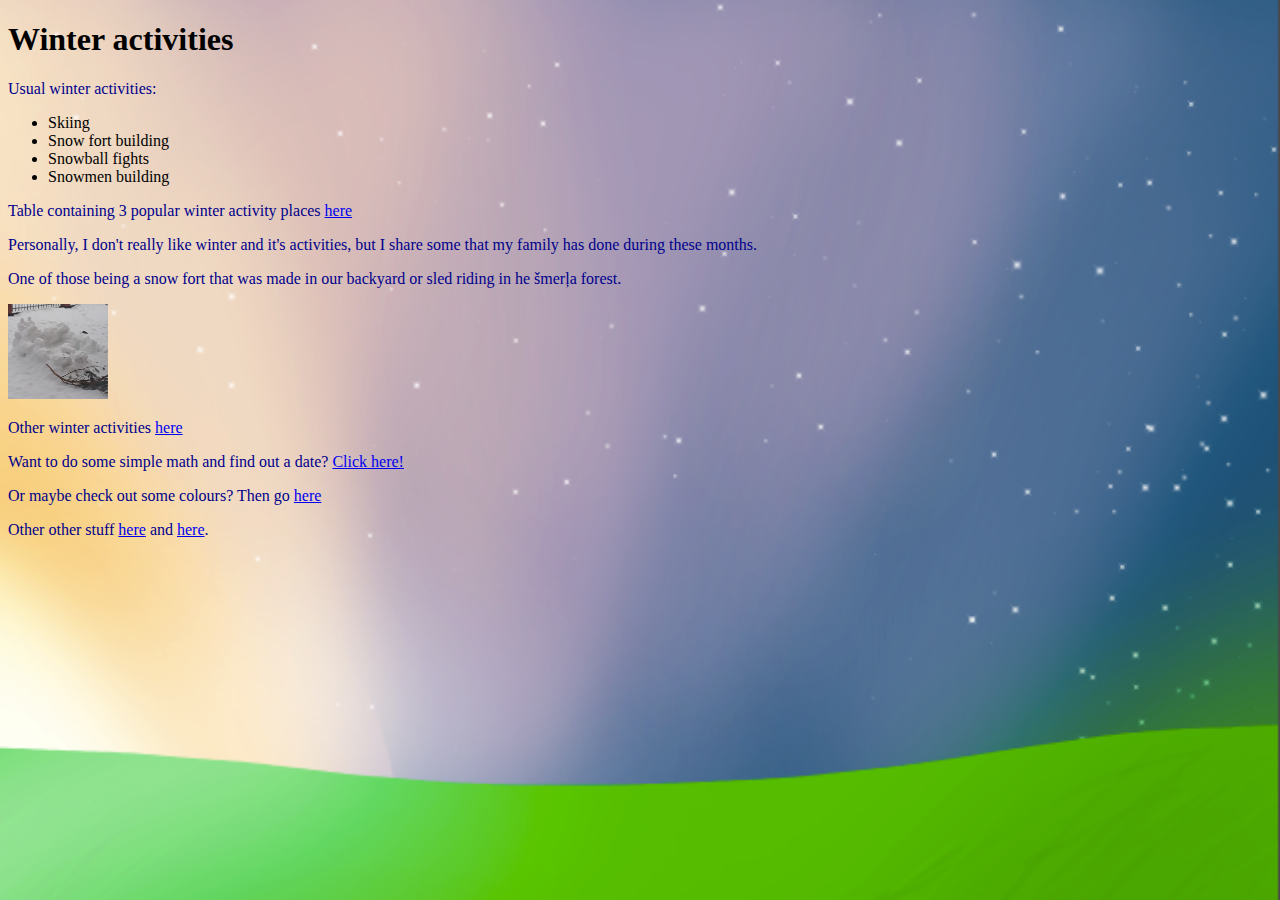
<file: index.html>
<!DOCTYPE html>
<!--
To change this license header, choose License Headers in Project Properties.
To change this template file, choose Tools | Templates
and open the template in the editor.
-->
<html>
    <head>
        <title>Lunatictia favourite winter activities</title>
        <meta charset="UTF-8">
        <meta name="viewport" content="width=device-width, initial-scale=1.0">
        <link rel="stylesheet" href="mansStils.css">
          <style>
            body {
                background-image: url("cool_bg.png");
                background-size: cover;
            }
            p {
                color: darkblue;
            }
          </style>    
    </head>
    <body>
        <h1> Winter activities </h1>
        <p> Usual winter activities: </p>
        <ul>
            <li> Skiing </li>
            <li> Snow fort building </li>
            <li> Snowball fights </li>
            <li> Snowmen building </li>
        </ul>
        <p>Table containing 3 popular winter activity places 
            <a href="adreses.html">here</a>
        </p>
            <p>Personally, I don't really like winter and it's activities, but I
            share some that my family has done during these months. </p>
            <p>One of those being a snow fort that was made in our backyard or 
            sled riding in he šmerļa forest. </p>
            <img src="snow_fort.jpg" alt="backyard snow fort" style="width:100px;height:95px;">
            <p> Other winter activities <a href="http://bucketlistjourney.net/19-ideas-winter-bucket-list-things-to-do/">here</a>
           </p>
            <p> Want to do some simple math and find out a date? <a href="forma.html">Click here!</a>
        <p> Or maybe check out some colours? Then go <a href="citaLapa.html">here</a>
        <p> Other other stuff <a href="skola.html">here</a> and <a href="darbibas.html">here</a>. </p>
      </body>
</html>
</file>
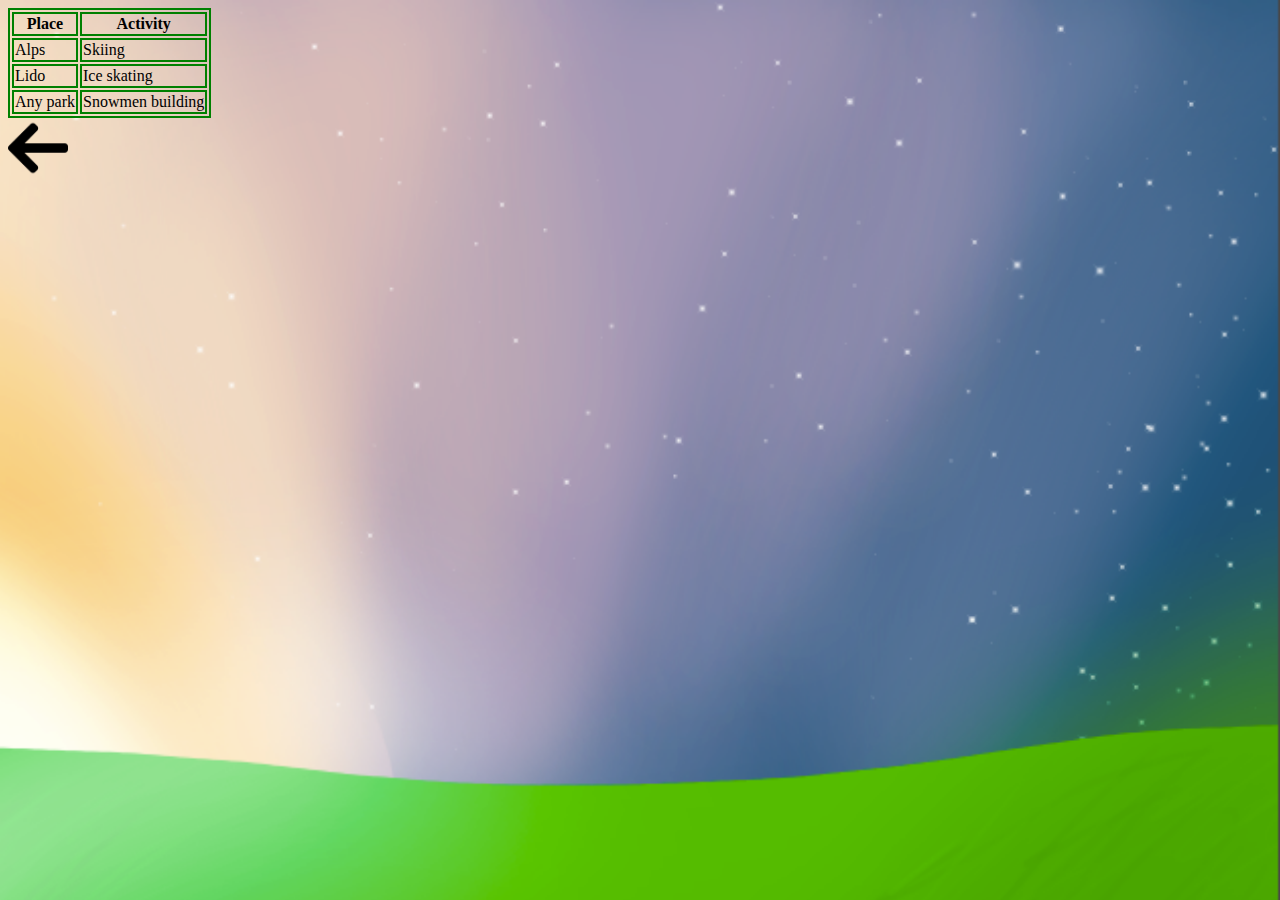
<file: adreses.html>
<!DOCTYPE html>
<!--
To change this license header, choose License Headers in Project Properties.
To change this template file, choose Tools | Templates
and open the template in the editor.
-->
<html>
    <head>
        <title>Activity table</title>
        <meta charset="UTF-8">
        <meta name="viewport" content="width=device-width, initial-scale=1.0">
        <link rel="stylesheet" href="mansStils.css">
        <style>
            body {
                background-image: url("cool_bg.png");
                background-size: cover;
            }
            p {
                color: darkblue;
            }
            table, th, td {
                border: 2px solid green;
            }
        </style>
    </head>
    <body>
    <table> 
        <tr>
            <th>Place</th>
            <th>Activity</th>
        </tr>
        <tr>
            <td>Alps</td>
            <td>Skiing</td>
        </tr>    
        <tr>
            <td>Lido</td>
            <td>Ice skating</td>
        </tr>
        <tr>
            <td>Any park</td>
            <td>Snowmen building</td>
        </tr>
    </table>
        <a href="index.html" target="_blank">
            <img src="arrow.png" alt="bulta" style="width:60px;height:60px;">
        </a>
    </body>
</html>
</file>
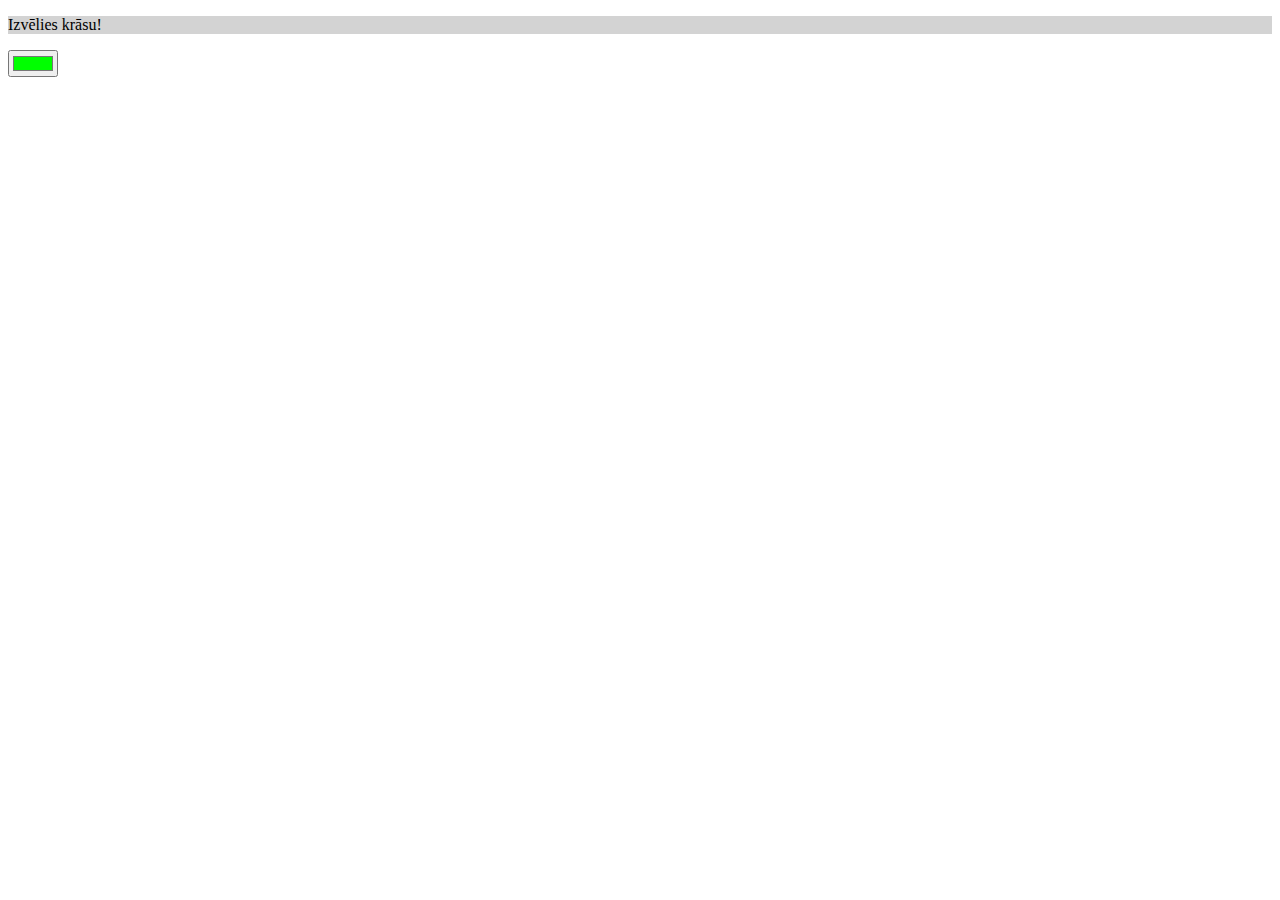
<file: citaLapa.html>
<!DOCTYPE html>
<html>
<head>
    <meta charset="UTF-8">
    <title>Formas</title>
    <script>
    function krasot(){
        var kr=document.getElementById("krasa").value;
        document.getElementById("fons").style="background-color:"+kr;
        document.getElementById("change").innerHTML ="Krāsa nomainīta";
    }
    </script>
</head>
<body>
<form>
  <div id="fons" style="background-color:lightgrey">
      <p id="change">Izvēlies krāsu!</p> 
  </div>
    <input type="color" id="krasa" value="#00ff00" onchange="krasot();">
</form>
</body>
</html>
</file>
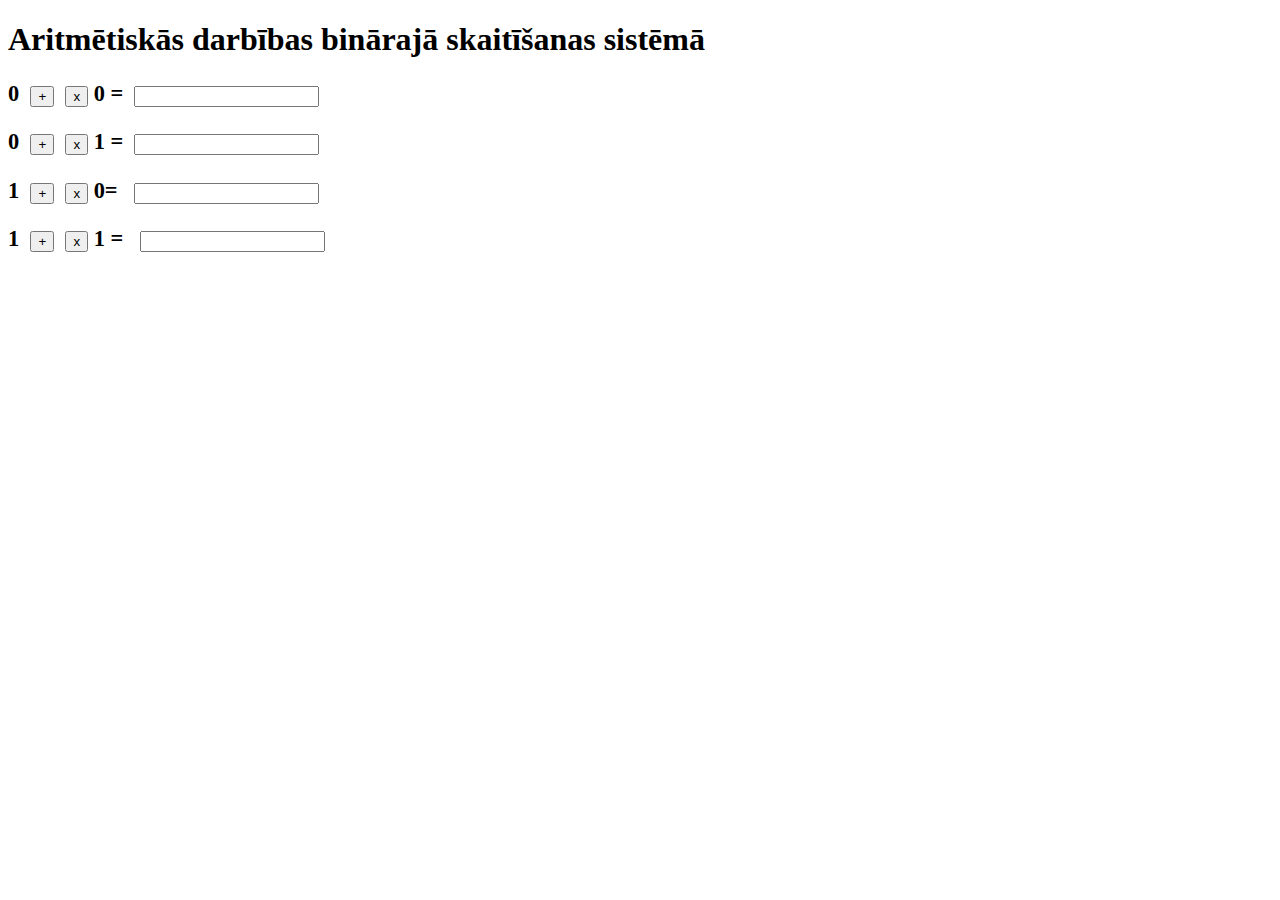
<file: darbibas.html>
<!DOCTYPE html>
<html><head>
<meta charset="utf-8" >
<title>Aritmētiskās darbības binārajā skaitīšanas sistēmā</title>
<style>
    p{
        font-weight: bold;
        font-size: 140%;
    }
</style>
</head><body>
<h1>Aritmētiskās darbības binārajā skaitīšanas sistēmā</h1>
<form method="post" name="darbibas">
<p>0&nbsp;
<input onclick="rez00.value=0" name="plus00" value="+" type="button">&nbsp;
<input onclick="rez00.value=0" name="reiz00" value="x" type="button"> 0 =&nbsp;
<input name="rez00">
</p>
<p>0&nbsp;
<input onclick="rez01.value=1" name="plus01" value="+" type="button">&nbsp;
<input onclick="rez01.value=0" name="reiz01" value="x" type="button"> 1 =&nbsp;
<input name="rez01">
</p>
<p>1&nbsp;
<input onclick="rez10.value=1" name="plus10" value="+" type="button">&nbsp;
<input onclick="rez10.value=0" name="reiz10" value="x" type="button"> 0=&nbsp;
&nbsp;<input name="rez10">
</p>
<p>1&nbsp;
    <input onclick="rez20.value=2" name="plus20" value="+" type="button">&nbsp;
    <input onclick="rez20.value=1" name="reiz20" value="x" type="button"> 1 =&nbsp;
    &nbsp;<input name="rez20">
</p>
</form>
</body></html>
</file>
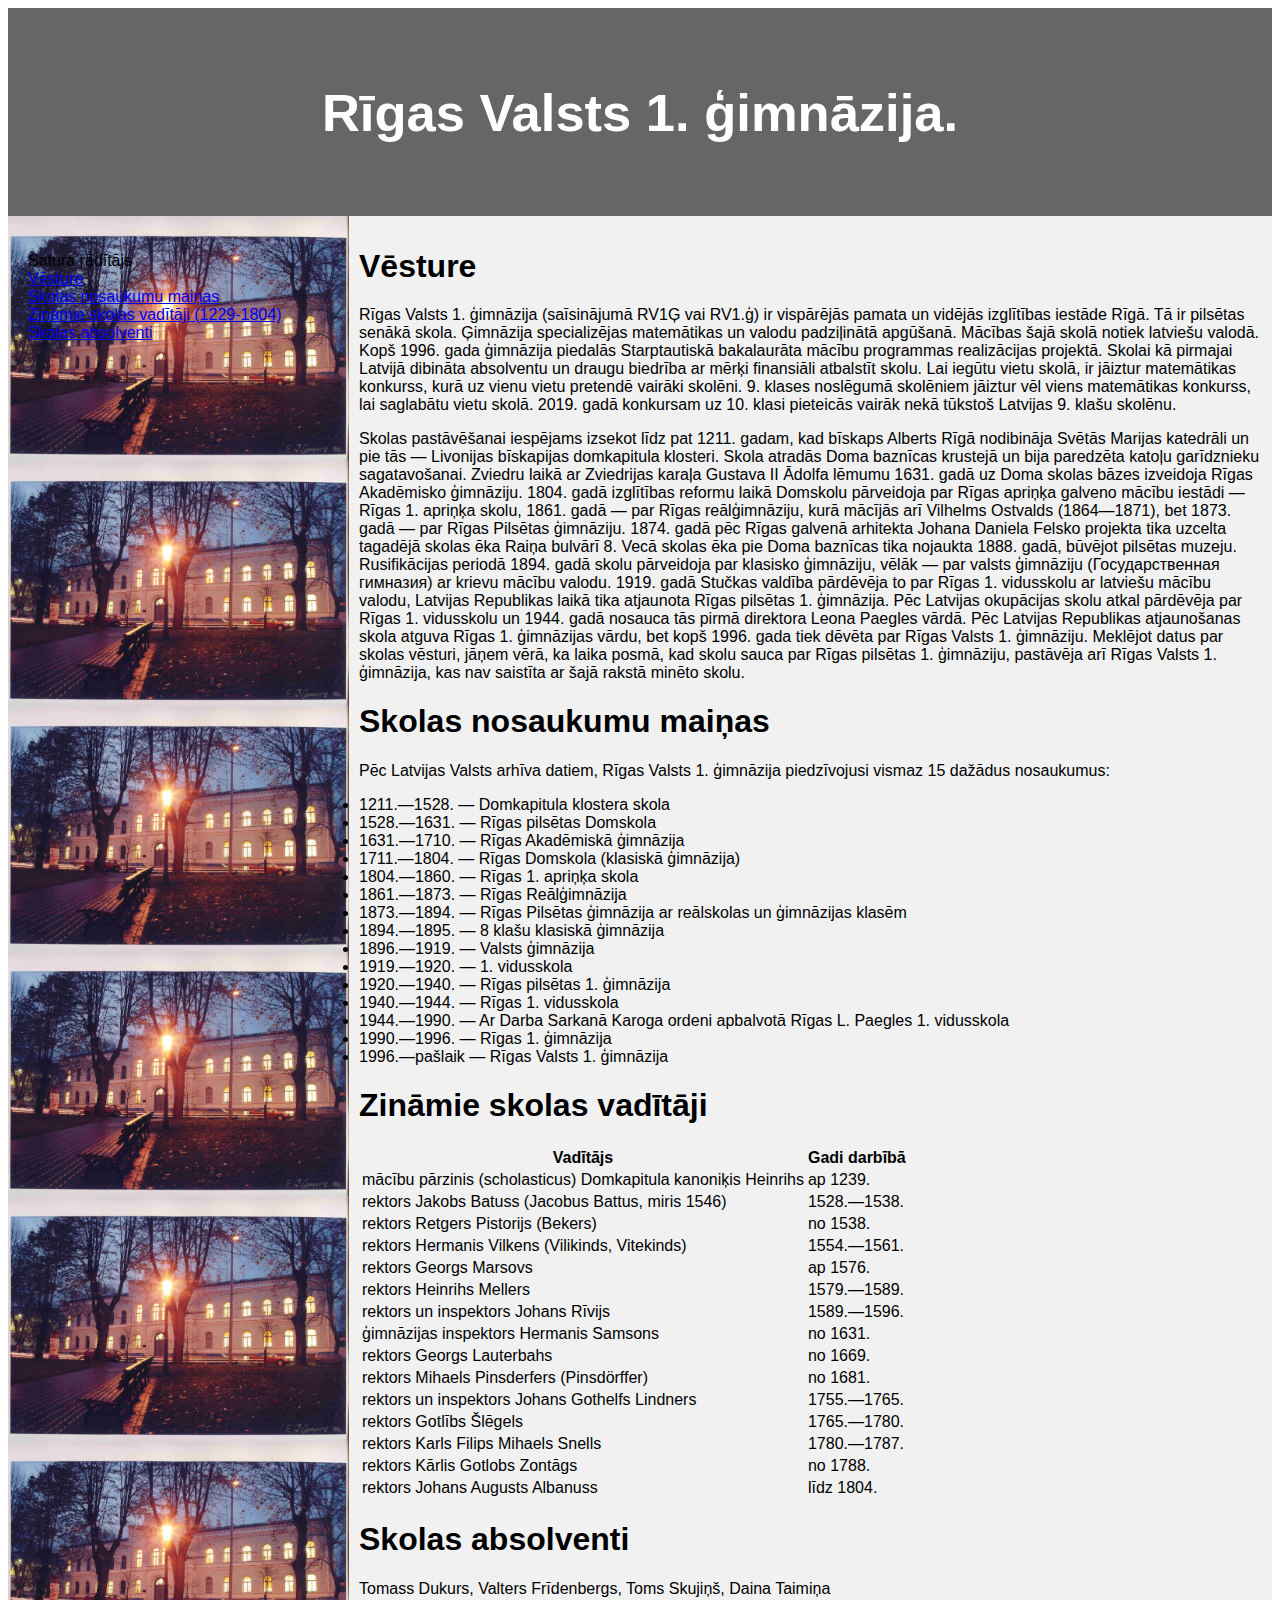
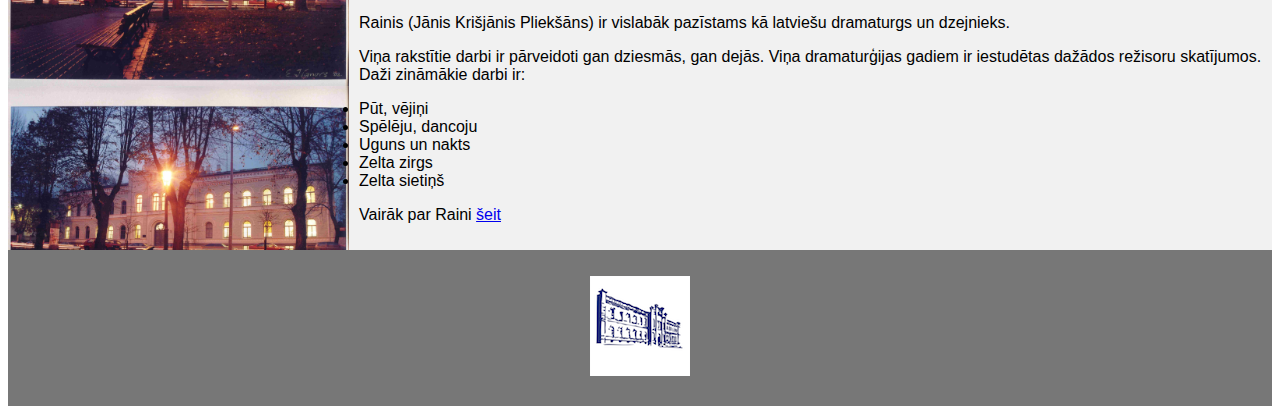
<file: skola.html>
<!DOCTYPE html>
<html lang="en">
<head>
<title>Skola</title>
<meta charset="utf-8">
<meta name="viewport" content="width=device-width, initial-scale=1">
<style>
* {
  box-sizing: border-box;
}

body {
  font-family: Arial, Helvetica, sans-serif;
}

/* Style the header */
header {
  background-color: #666;
  padding: 30px;
  text-align: center;
  font-size: 35px;
  color: white;
}

/* Container for flexboxes */
section {
  display: -webkit-flex;
  display: flex;
}

/* Style the navigation menu */
nav {
  -webkit-flex: 1;
  -ms-flex: 1;
  flex: 1;
  background-image: url('skola.jpg');
  background-size:contain;
  background-repeat: repeat;
  padding: 20px;
}

/* Style the list inside the menu */
nav ul {
  list-style-type: none;
  padding: 0;
}

/* Style the content */
article {
  -webkit-flex: 3;
  -ms-flex: 3;
  flex: 3;
  background-color: #f1f1f1;
  padding: 10px;
}

/* Style the footer */
footer {
  background-color: #777;
  padding: 10px;
  text-align: center;
  color: white;
}

/* Responsive layout - makes the menu and the content (inside the section) sit on top of each other instead of next to each other */
@media (max-width: 600px) {
  section {
    -webkit-flex-direction: column;
    flex-direction: column;
  }
}
table, th, td {
    border: 1px darkblue
}
</style>
</head>
<body>

<header>
  <h2>Rīgas Valsts 1. ģimnāzija.</h2>
</header>

<section>
  <nav>
    <ul>
        <li>Satura rādītājs</li>
      <li><a href="#vesture">Vēsture</a></li>
      <li><a href="#nosaukums">Skolas nosaukumu maiņas</a></li>
      <li><a href="#vaditaji">Zināmie skolas vadītāji (1229-1804)</a></li>
      <li><a href="#absolventi">Skolas absolventi</a>
    </ul>
  </nav>
  
  <article>
    <h1 id="vesture">Vēsture</h1>
    <p>Rīgas Valsts 1. ģimnāzija (saīsinājumā RV1Ģ vai RV1.ģ) ir vispārējās pamata un vidējās izglītības iestāde Rīgā. Tā ir pilsētas senākā skola. Ģimnāzija specializējas matemātikas un valodu padziļinātā apgūšanā. Mācības šajā skolā notiek latviešu valodā. Kopš 1996. gada ģimnāzija piedalās Starptautiskā bakalaurāta mācību programmas realizācijas projektā. Skolai kā pirmajai Latvijā dibināta absolventu un draugu biedrība ar mērķi finansiāli atbalstīt skolu. Lai iegūtu vietu skolā, ir jāiztur matemātikas konkurss, kurā uz vienu vietu pretendē vairāki skolēni. 9. klases noslēgumā skolēniem jāiztur vēl viens matemātikas konkurss, lai saglabātu vietu skolā. 2019. gadā konkursam uz 10. klasi pieteicās vairāk nekā tūkstoš Latvijas 9. klašu skolēnu.</p>
    <p>Skolas pastāvēšanai iespējams izsekot līdz pat 1211. gadam, kad bīskaps Alberts Rīgā nodibināja Svētās Marijas katedrāli un pie tās — Livonijas bīskapijas domkapitula klosteri. Skola atradās Doma baznīcas krustejā un bija paredzēta katoļu garīdznieku sagatavošanai. Zviedru laikā ar Zviedrijas karaļa Gustava II Ādolfa lēmumu 1631. gadā uz Doma skolas bāzes izveidoja Rīgas Akadēmisko ģimnāziju. 1804. gadā izglītības reformu laikā Domskolu pārveidoja par Rīgas apriņķa galveno mācību iestādi — Rīgas 1. apriņķa skolu, 1861. gadā — par Rīgas reālģimnāziju, kurā mācījās arī Vilhelms Ostvalds (1864—1871), bet 1873. gadā — par Rīgas Pilsētas ģimnāziju. 1874. gadā pēc Rīgas galvenā arhitekta Johana Daniela Felsko projekta tika uzcelta tagadējā skolas ēka Raiņa bulvārī 8. Vecā skolas ēka pie Doma baznīcas tika nojaukta 1888. gadā, būvējot pilsētas muzeju. Rusifikācijas periodā 1894. gadā skolu pārveidoja par klasisko ģimnāziju, vēlāk — par valsts ģimnāziju (Государственная гимназия) ar krievu mācību valodu. 1919. gadā Stučkas valdība pārdēvēja to par Rīgas 1. vidusskolu ar latviešu mācību valodu, Latvijas Republikas laikā tika atjaunota Rīgas pilsētas 1. ģimnāzija. Pēc Latvijas okupācijas skolu atkal pārdēvēja par Rīgas 1. vidusskolu un 1944. gadā nosauca tās pirmā direktora Leona Paegles vārdā. Pēc Latvijas Republikas atjaunošanas skola atguva Rīgas 1. ģimnāzijas vārdu, bet kopš 1996. gada tiek dēvēta par Rīgas Valsts 1. ģimnāziju. Meklējot datus par skolas vēsturi, jāņem vērā, ka laika posmā, kad skolu sauca par Rīgas pilsētas 1. ģimnāziju, pastāvēja arī Rīgas Valsts 1. ģimnāzija, kas nav saistīta ar šajā rakstā minēto skolu.</p>
    <h1 id="nosaukums">Skolas nosaukumu maiņas</h1>
    <p>Pēc Latvijas Valsts arhīva datiem, Rīgas Valsts 1. ģimnāzija piedzīvojusi vismaz 15 dažādus nosaukumus:</p>
      <li>1211.—1528. — Domkapitula klostera skola</li>
      <li>1528.—1631. — Rīgas pilsētas Domskola</li>
      <li>1631.—1710. — Rīgas Akadēmiskā ģimnāzija</li>
      <li>1711.—1804. — Rīgas Domskola (klasiskā ģimnāzija)</li>
      <li>1804.—1860. — Rīgas 1. apriņķa skola</li>
      <li>1861.—1873. — Rīgas Reālģimnāzija</li>
      <li>1873.—1894. — Rīgas Pilsētas ģimnāzija ar reālskolas un ģimnāzijas klasēm</li>
      <li>1894.—1895. — 8 klašu klasiskā ģimnāzija</li>
      <li>1896.—1919. — Valsts ģimnāzija</li>
      <li>1919.—1920. — 1. vidusskola</li>
      <li>1920.—1940. — Rīgas pilsētas 1. ģimnāzija</li>
      <li>1940.—1944. — Rīgas 1. vidusskola</li>
      <li>1944.—1990. — Ar Darba Sarkanā Karoga ordeni apbalvotā Rīgas L. Paegles 1. vidusskola</li>
      <li>1990.—1996. — Rīgas 1. ģimnāzija</li>
      <li>1996.—pašlaik — Rīgas Valsts 1. ģimnāzija</li>
      <h1 id="vaditaji">Zināmie skolas vadītāji</h1>
      <table>
        <tr>
          <th>Vadītājs</th>
          <th>Gadi darbībā</th>
        </tr>
        <tr>
            <td>mācību pārzinis (scholasticus) Domkapitula kanoniķis Heinrihs</td>
            <td>ap 1239. </td>
        </tr>
        <tr>
            <td>rektors Jakobs Batuss (Jacobus Battus, miris 1546)</td>
            <td>1528.—1538. </td>
        </tr>
        <tr>
            <td>rektors Retgers Pistorijs (Bekers)</td>
            <td>no 1538. </td>
        </tr>
        <tr>
            <td>rektors Hermanis Vilkens (Vilikinds, Vitekinds)</td>
            <td>1554.—1561. </td>
        </tr>
        <tr>
            <td>rektors Georgs Marsovs</td>
            <td>ap 1576. </td>
        </tr>
        <tr>
            <td>rektors Heinrihs Mellers</td>
            <td>1579.—1589. </td>
        </tr>
        <tr>
            <td>rektors un inspektors Johans Rīvijs</td>
            <td>1589.—1596. </td>
        </tr>
        <tr>
            <td>ģimnāzijas inspektors Hermanis Samsons</td>
            <td>no 1631. </td>
        </tr>
        <tr>
            <td>rektors Georgs Lauterbahs</td>
            <td>no 1669. </td>
        </tr>
        <tr>
            <td>rektors Mihaels Pinsderfers (Pinsdörffer)</td>
            <td>no 1681. </td>
        </tr>
        <tr>
            <td>rektors un inspektors Johans Gothelfs Lindners</td>
            <td>1755.—1765. </td>
        </tr>
        <tr>
            <td>rektors Gotlībs Šlēgels</td>
            <td>1765.—1780. </td>
        </tr>
        <tr>
            <td>rektors Karls Filips Mihaels Snells</td>
            <td>1780.—1787. </td>
        </tr>
        <tr>
            <td>rektors Kārlis Gotlobs Zontāgs</td>
            <td>no 1788. </td>
        </tr>
        <tr>
            <td>rektors Johans Augusts Albanuss</td>
            <td>līdz 1804. </td>
        </tr>
      </table>
      <h1 id="absolventi">Skolas absolventi</h1>
      <p>Tomass Dukurs, Valters Frīdenbergs, Toms Skujiņš, Daina Taimiņa</p>
      <p>Rainis (Jānis Krišjānis Pliekšāns) ir vislabāk pazīstams kā latviešu dramaturgs un dzejnieks.</p>
      <p>Viņa rakstītie darbi ir pārveidoti gan dziesmās, gan dejās. Viņa dramaturģijas gadiem ir iestudētas dažādos režisoru skatījumos. Daži zināmākie darbi ir:</p>
      <li>Pūt, vējiņi</li>
      <li>Spēlēju, dancoju</li>
      <li>Uguns un nakts</li>
      <li>Zelta zirgs</li>
      <li>Zelta sietiņš</li>
      <p> Vairāk par Raini <a href="https://www.letonika.lv/literatura/Section.aspx?id=2189826">šeit</a> </p>
  </article>
</section>

<footer>
    <p> <a href="http://r1g.edu.lv/v/index/1" target="_blank">
            <img src="logo.png" alt="logo">
      </a>
  </p>
</footer>

</body>
</html>
</file>
<file: mansStils.css>
body {
   background-image: url("cool_bg.png");
   background-color: #000000;
   background-repeat: no-repeat;
   background-size: cover;
}
p {
    color: darkblue;
}
</file>
